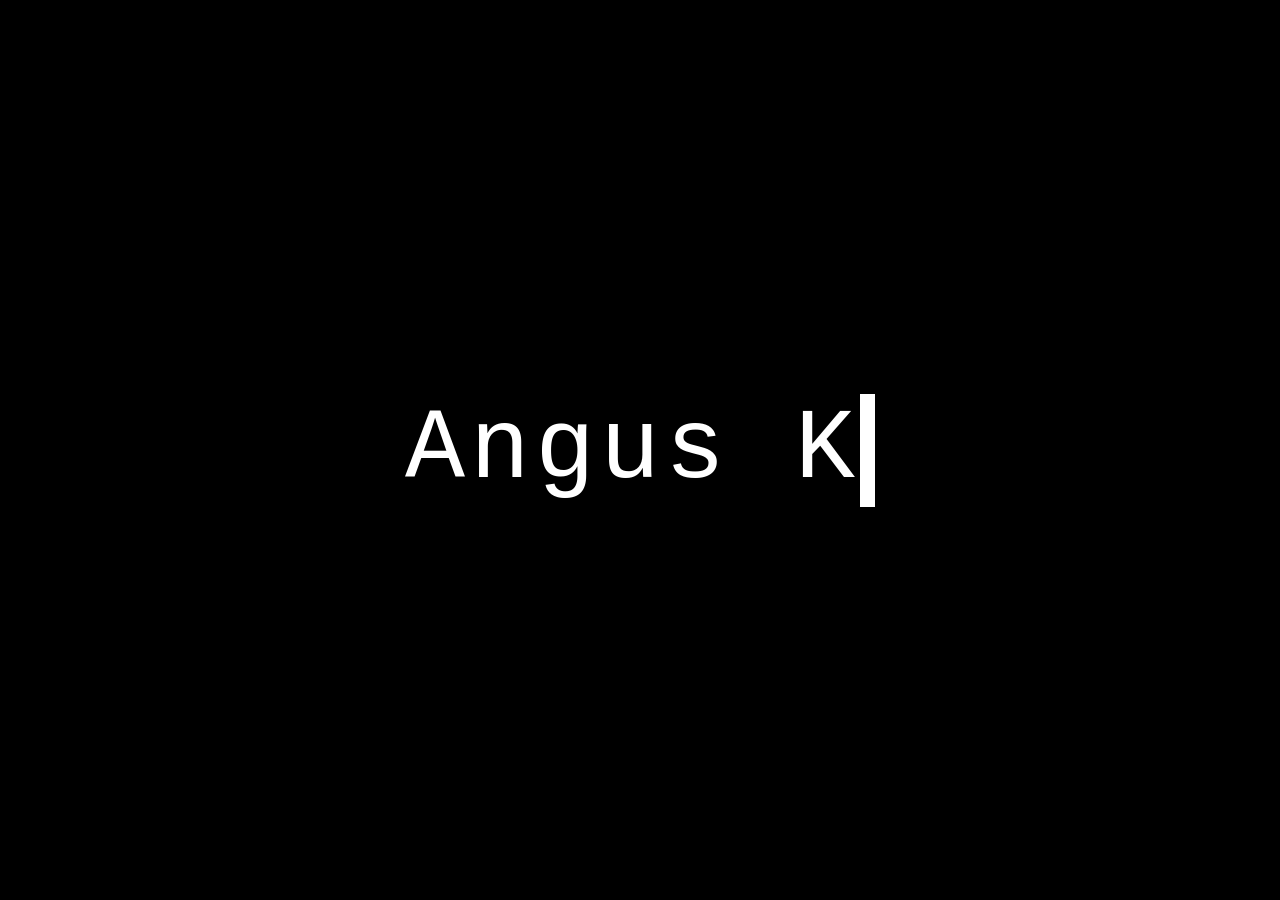
<file: index.html>
<html>
<head>
    <meta charset="UTF-8">
    <meta name="viewport" content="width=device-width, initial-scale=1.0">
    <title>Angus K - Personal Website</title>
    <link rel="stylesheet" type="text/css" href="styles.css">
    <link href="<link rel="preconnect" href="https://fonts.googleapis.com">
    <link rel="preconnect" href="https://fonts.gstatic.com" crossorigin>
    <link href="https://fonts.googleapis.com/css2?family=Montserrat:wght@200&family=Press+Start+2P&display=swap" rel="stylesheet">
</head>
<body>
    <div class="full-screen-container">
        <div class="animation">
            <h1>Angus K</h1>
        </div>
    </div>
<section id="website-content" style="display: none">

    <div class="page" id="page1">
        
        
        <h2>A <span class="whitetext">ngus</span><br>K <span class="whitetext">ekwick</span></h>
       <p>Welcome to my website. For writing about interests and possible work.</p>
       <p>Feel free to explore and learn more about me.</p>
   
   
   
       <footer>
           <!-- Other footer content -->
           <img src="blackscrolldown.png" alt="Centered Image" class="centered-image">
       </footer>
       </div>
   
       <div class="page" id="page2">
           
           <div class="header">
               <img src="blackscrollup.png" alt="Centered Image" class="centered-image2">
           </div>
        
    
    
           <nav class="fullscreen-menu">
            <div class="menu-item">
                <a href="testingblog.html">
                    <span>The Making of This Website</span>
                    <img src="webimage.png" alt="Image 1">
                </a>
            </div>
            <div class="menu-item">
                <a href="page2.html">
                    <span>Economic interests</span>
                    <img src="econimage.jpg" alt="Image 2">
                </a>
            </div>
            <div class="menu-item">
                <a href="page3.html">
                    <span>Programming</span>
                    <img src="programmingimage.jpg" alt="Image 3">
                </a>
            </div>
            <div class="menu-item">
                <a href="login.html">
                    <span>Personal Portfolio</span>
                    <img src="personalimage.jpg" alt="Image 4">
                </a>
            </div>
            <div class="menu-item">
                <a href="page5.html">
                    <span>Esports</span>
                    <img src="esportsimage1.jpg" alt="Image 5">
                </a>
            </div>
        </nav>
</div>

</section>


    


    
    <script src="app.js"></script>
</body>
</html>
</file>
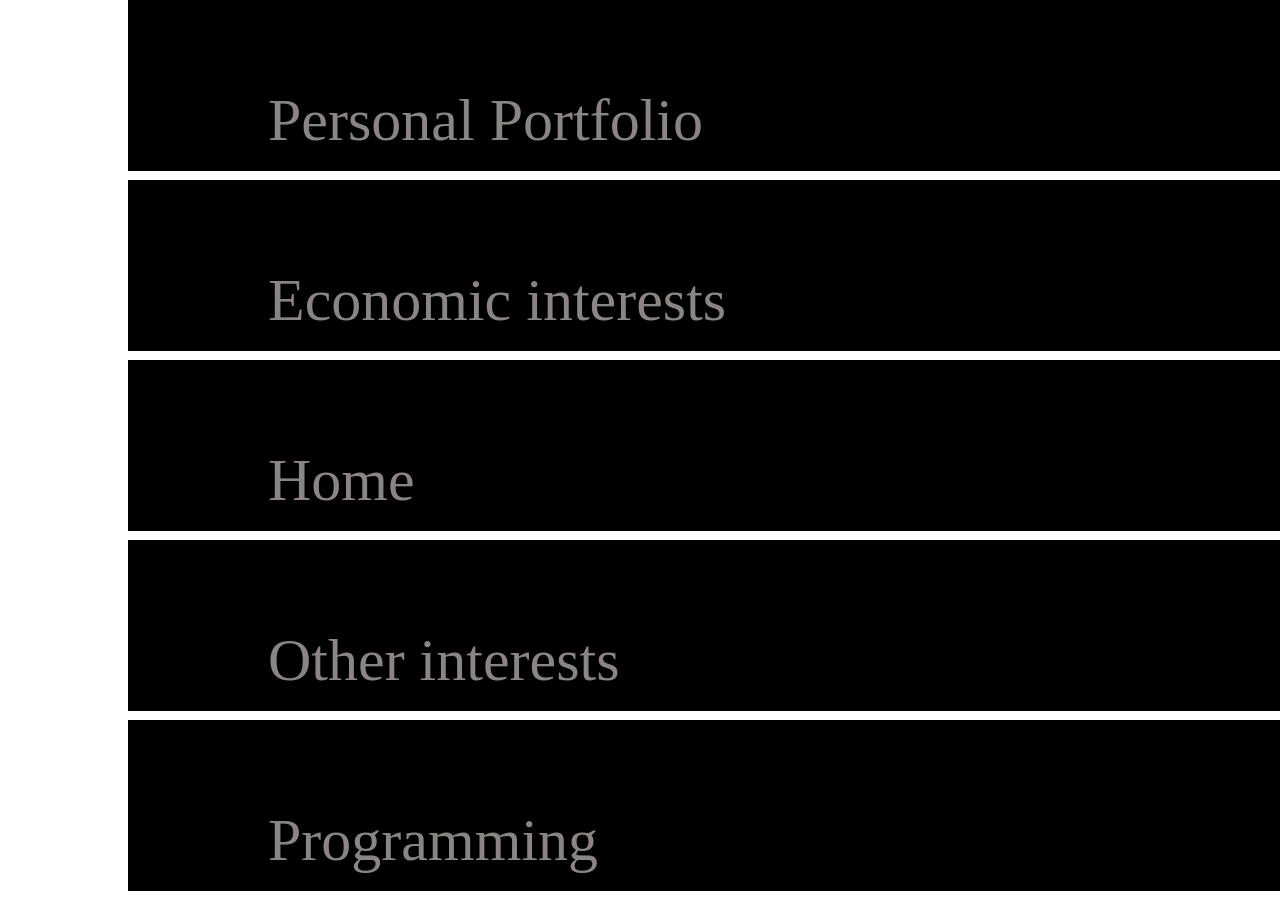
<file: page3.html>
<html>
<head>
    <meta charset="UTF-8">
    <meta name="viewport" content="width=device-width, initial-scale=1.0">
    <title>Personal_Portfolio</title>
    <link rel="stylesheet" type="text/css" href="styles.css">

</head>

<body>
    <nav class="fullscreen-menu">
        <div class="menu-item">
            <a href="personal_portfolio.html">
                <span>Personal Portfolio</span>
                <img src="personalimage.jpg" alt="Image 1">
            </a>
        </div>
        <div class="menu-item">
            <a href="page2.html">
                <span>Economic interests</span>
                <img src="econimage.jpg" alt="Image 2">
            </a>
        </div>
        <div class="menu-item">
            <a href="v111.html">
                <span>Home</span>
                <img src="home.png" alt="Image 1">
            </a>
        </div>
        <div class="menu-item">
            <a href="page4.html">
                <span>Other interests</span>
                <img src="esportsimage1.jpg" alt="Image 4">
            </a>
        </div>
        <div class="menu-item">
            <a href="page5.html">
                <span>Programming</span>
                <img src="programmingimage - Copy.jpg" alt="Image 5">
            </a>
        </div>
    </nav>
    
    <script src="app.js"></script>
</body>
</html>
</file>
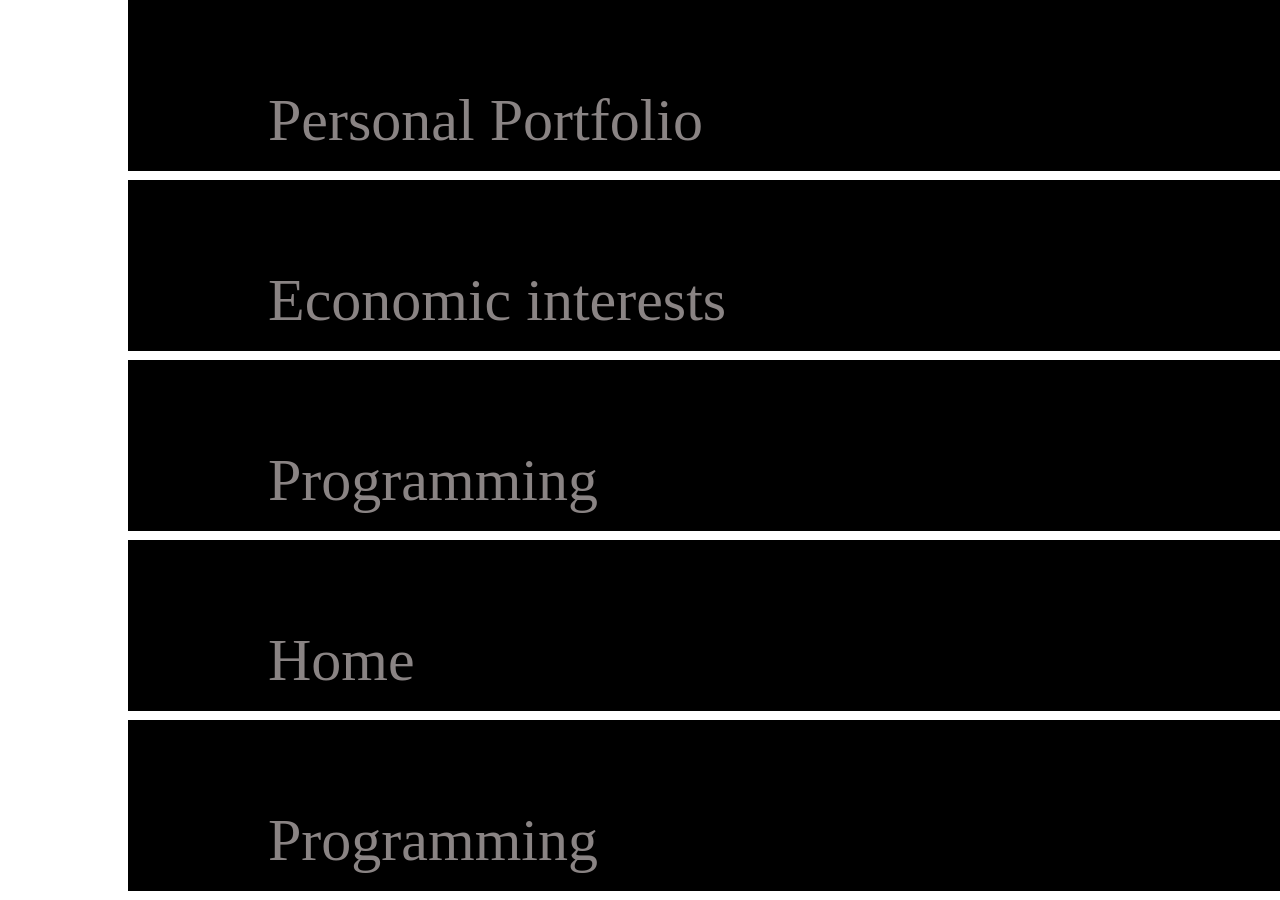
<file: page4.html>
<html>
<head>
    <meta charset="UTF-8">
    <meta name="viewport" content="width=device-width, initial-scale=1.0">
    <title>Personal_Portfolio</title>
    <link rel="stylesheet" type="text/css" href="styles.css">

</head>

<body>
    <nav class="fullscreen-menu">
        <div class="menu-item">
            <a href="personal_portfolio.html">
                <span>Personal Portfolio</span>
                <img src="personalimage.jpg" alt="Image 1">
            </a>
        </div>
        <div class="menu-item">
            <a href="page2.html">
                <span>Economic interests</span>
                <img src="econimage.jpg" alt="Image 2">
            </a>
        </div>
        <div class="menu-item">
            <a href="page3.html">
                <span>Programming</span>
                <img src="programmingimage.jpg" alt="Image 3">
            </a>
        </div>
        <div class="menu-item">
            <a href="v111.html">
                <span>Home</span>
                <img src="home.png" alt="Image 1">
            </a>
        </div>
        <div class="menu-item">
            <a href="page5.html">
                <span>Programming</span>
                <img src="programmingimage - Copy.jpg" alt="Image 5">
            </a>
        </div>
    </nav>
    
    <script src="app.js"></script>
</body>
</html>
</file>
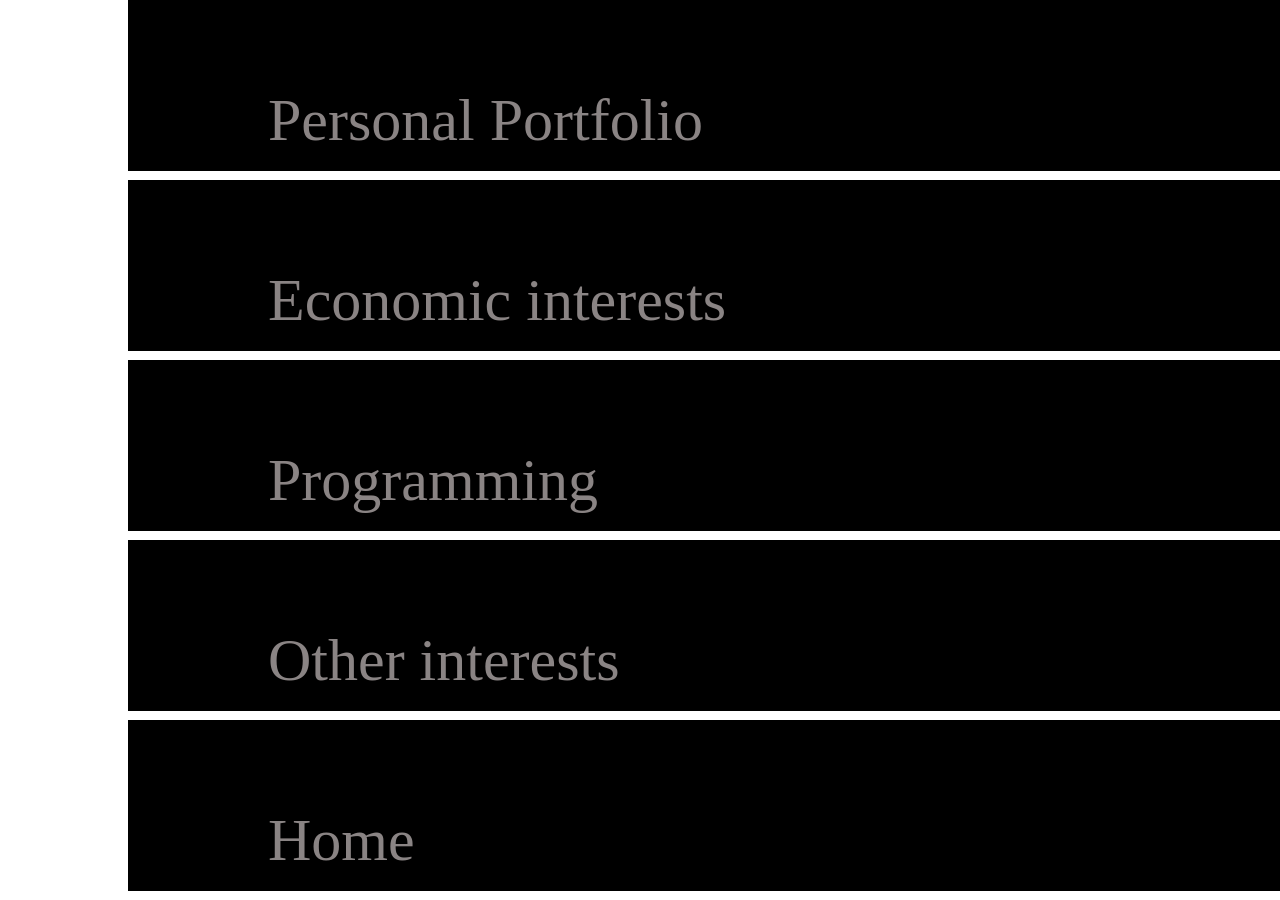
<file: page5.html>
<html>
<head>
    <meta charset="UTF-8">
    <meta name="viewport" content="width=device-width, initial-scale=1.0">
    <title>Personal_Portfolio</title>
    <link rel="stylesheet" type="text/css" href="styles.css">

</head>

<body>
    <nav class="fullscreen-menu">
        <div class="menu-item">
            <a href="personal_portfolio.html">
                <span>Personal Portfolio</span>
                <img src="personalimage.jpg" alt="Image 1">
            </a>
        </div>
        <div class="menu-item">
            <a href="page2.html">
                <span>Economic interests</span>
                <img src="econimage.jpg" alt="Image 2">
            </a>
        </div>
        <div class="menu-item">
            <a href="page3.html">
                <span>Programming</span>
                <img src="programmingimage.jpg" alt="Image 3">
            </a>
        </div>
        <div class="menu-item">
            <a href="page4.html">
                <span>Other interests</span>
                <img src="esportsimage1.jpg" alt="Image 4">
            </a>
        </div>
        <div class="menu-item">
            <a href="v111.html">
                <span>Home</span>
                <img src="home.png" alt="Image 1">
            </a>
        </div>
    </nav>
    
    <script src="app.js"></script>
</body>
</html>
</file>
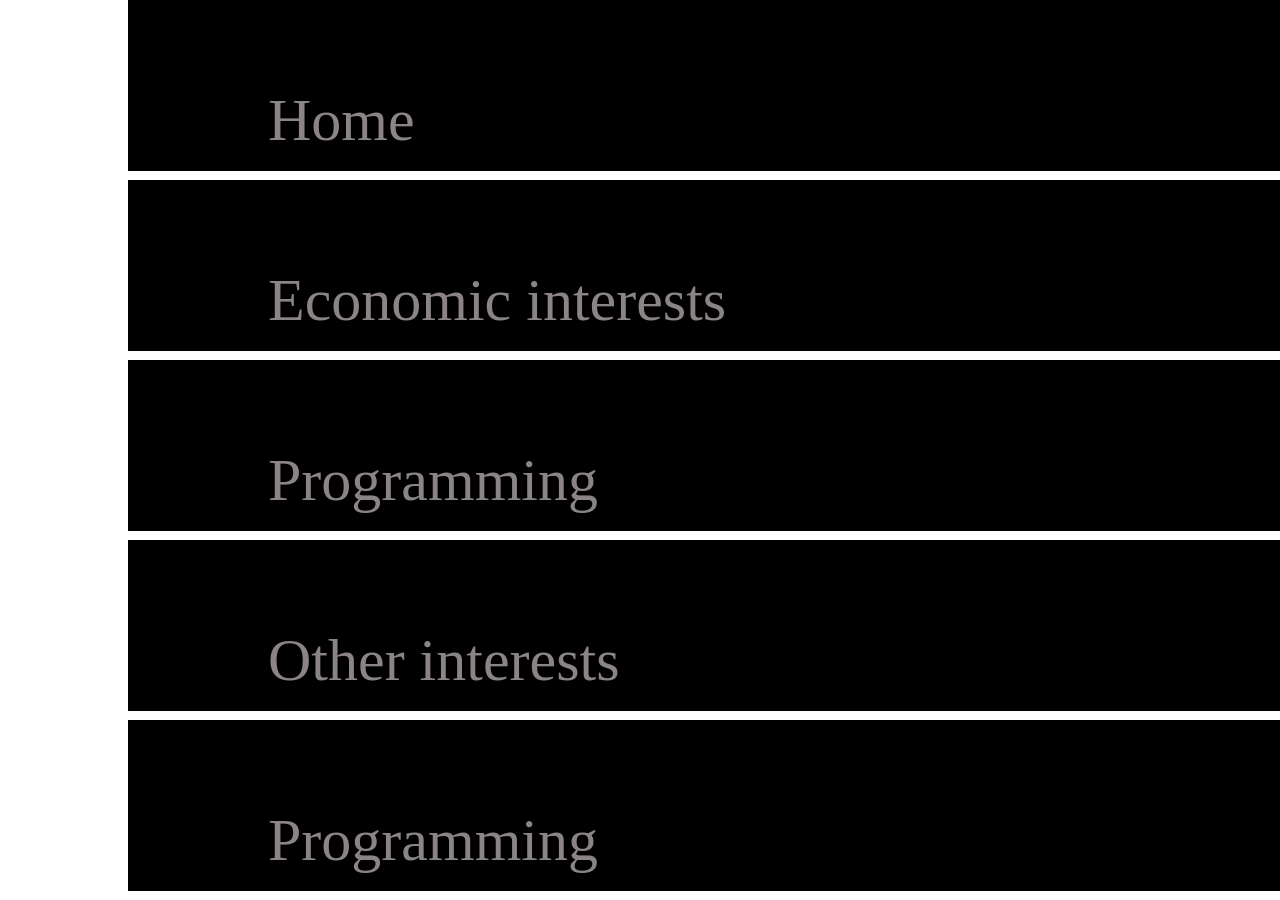
<file: personal_portfolio.html>
<html>
<head>
    <meta charset="UTF-8">
    <meta name="viewport" content="width=device-width, initial-scale=1.0">
    <title>Personal_Portfolio</title>
    <link rel="stylesheet" type="text/css" href="styles.css">

</head>

<body class="page2">
    <nav class="fullscreen-menu">
        <div class="menu-item">
            <a href="v111.html">
                <span>Home</span>
                <img src="home.png" alt="Image 1">
            </a>
        </div>
        <div class="menu-item">
            <a href="page2.html">
                <span>Economic interests</span>
                <img src="econimage.jpg" alt="Image 2">
            </a>
        </div>
        <div class="menu-item">
            <a href="page3.html">
                <span>Programming</span>
                <img src="programmingimage.jpg" alt="Image 3">
            </a>
        </div>
        <div class="menu-item">
            <a href="page4.html">
                <span>Other interests</span>
                <img src="esportsimage1.jpg" alt="Image 4">
            </a>
        </div>
        <div class="menu-item">
            <a href="page5.html">
                <span>Programming</span>
                <img src="programmingimage - Copy.jpg" alt="Image 5">
            </a>
        </div>
    </nav>
    
    <script src="app.js"></script>
</body>
</html>
</file>
<file: styles.css>
body, h1, h2, p, html, div {
  margin: 0;
  padding: 0;
}


* {
  padding: 0;
  margin: 0;
  box-sizing: border-box;
}

/* Set a light background color and text color */
body {
    background-color: white;
    
    
    /* background-image: url('backgroundv1.jpg'); */
    /* background-size: cover; /* Adjust this based on your design */
    /* background-position: center center;  Adjust this based on your design */
    overflow-x: hidden;
    font-family: "Montserrat", sans-serif;
    
    --color-primary: rgb(138, 132, 132);
    --color-secondary: white;
}

/* Style the header */
header {
  /*background-color: #fff; */
  text-align: center;
  padding: 0px;
  font-size: 30px;
  font-weight: 500;
  box-shadow: 0 2px 4px rgba(0, 0, 0, 0.1);
}

/* Style the navigation menu  for html buttons*/
nav ul {
  list-style: none;
  text-align: center;
  background-color: #fff;
  border-top: 1px solid #ddd;
  border-bottom: 1px solid #ddd;
  padding: 10px 0;
  display: inline-block;
  width: 50%; 
}

nav li {
display: inline;
margin: 0 20px;
padding: 5px 10px; 

}


/* Style of the main big text box */

/* Style the footer */
footer {
  text-align: center;
  padding: 0px;
  /*background-color: #fff; */
  
}


.full-screen-container {
    position: fixed;
    top: 0;
    left: 0;
    width: 100%;
    height: 100%;
    /* Remove the background-color property here */
    display: flex;
    align-items: center;
    justify-content: center;
    background-color:black;
    /*background-image: url('backgroundv1.jpg'); */
    background-size: cover; /* Adjust this based on your design */
    background-position: center center; /* Adjust this based on your design */
    
}


.animation h1 {
    overflow: hidden; /* Ensures the content is not revealed until the animation */
    border-right: .15em solid white; /* The typwriter cursor */
    white-space: nowrap; /* Keeps the content on a single line */
    margin: 0 auto; /* Gives that scrolling effect as the typing happens */
    letter-spacing: .05em; /* Adjust as needed */
    font-size: 100px;
    font-weight: 500;
    font-family: Courier, monospace;
    color: white;
    animation: 
      typing 2.5s steps(40, end),
      blink-caret .75s step-end infinite;
  }
  
  /* The typing effect */
  @keyframes typing {
    from { width: 0 }
    to { width: 100% }
  }
  
  /* The typewriter cursor effect */
  @keyframes blink-caret {
    from, to { border-color: transparent }
    50% { border-color: white; }
  }



  
  .fullscreen-menu {
    transition: all 0.3s ease;
    display: flex;
    flex-direction: column;
    height: 100vh;
    width: 100vw;
    background:white;
    z-index: 1;
    font-family: "Press Start 2P", cursive;
  }
  
  @keyframes bounce {
    0%, 25%, 50%, 75%, 100% {
      transform: scale(1);
    }
    12%, 87% {
      transform: scale(1.03) rotate(2deg);
    }
    37%, 62% {
      transform: scale(1.03) rotate(-2deg);
    }
  }
  
  .fullscreen-menu .menu-item {
    z-index: 1;
    position: relative;
    overflow: hidden;
    background-color: black;
    color: #fff;
    cursor: pointer;
    transition: all 0.7s ease-in-out;
    transition: margin-left ease-in 2s;
    
  }
  
  .fullscreen-menu .menu-item > a {
    text-decoration: none;
    color: inherit;
    display: flex;
    align-items: center;
    width: 100%;
    height: 100%;
  }
  
  .fullscreen-menu .menu-item > a > span {
    flex: 1;
    padding: 20px;
    box-sizing: border-box;
    text-align: left;
    height: 20%;
    margin-left: 120px;
    
    font-size: 60px;
    
    color: var(--color-primary);
  }
  
  .menu-item:not(:hover) {
    
    height: 33.33vh;
    margin-bottom: 1vh;
    width: 90%;
    margin-left: auto;
  }
  
  
  .menu-item:hover {
    background: grey;
  
    height: auto;
    
    width: 100%;
    
    border-bottom: 1px solid #ddd;
  }
  
  .menu-item:hover a span {
    color: var(--color-secondary);
    
  }
  
  .fullscreen-menu .menu-item > a > img {
    flex-shrink: 0;
    height: 100%;
    margin-left: auto;
    opacity: 0;
    transition: opacity 1s ease-in-out, width 2s ease infinite;
    max-height: 100%;
    width: 200px;
    height: 300px;
    animation: bounce 2s ease infinite;
  }
  
  .menu-item:hover a img {
    width: 400px;
    height: 600px;
    opacity: 1;
  }
  .page {
    opacity: 1;
    transition: opacity 2s ease; /* Adjust duration and easing as needed */
}
#page1 {
  margin: 0;
  padding: 0;
  background: linear-gradient(to right, white 0%, white 22%, black 22%, black 78%, white 78%, white 100%);
  font-family: Arial, sans-serif;
  color: black;
  
  display: flex;
  flex-direction: column;
  display: flex;
  flex-direction: column;
  min-height: 100vh;
  height: 100vh;
}

#normalstyle {
  margin: 0;
  padding: 0;
  background: linear-gradient(to right, white 0%, white 15%, black 15%, black 85%, white 85%, white 100%);
  font-family: Arial, sans-serif;
  color: black;
  
  display: flex;
  flex-direction: column;
  display: flex;
  flex-direction: column;
  min-height: 100vh;
  height: 100vh;
}
#page2 {
  background-color: white;
  opacity: 0;
  margin: 0;
}
h2 {
  font-size: 80px;
  text-align: left;
  justify-content: left;
  align-items: left;
  line-height: 1.2;
  margin-top: 30px;
  margin-left: 350px; 
  margin-bottom: 60px;
}

p {
  
  font-size: 18px;
  margin: 10px 0;
  text-align: center;
  justify-content: center;
  align-items: center;
  color: white;
}
.whitetext {
  color: white;
}


.footer {
  margin-top: auto;
  background: linear-gradient(to right, white 0%, white 22%, black 22%, black 78%, white 78%, white 100%);
}

.centered-image {
  z-index: 10;
  width: 90px; /* Set the width to your desired size */
  height: 50px;
  position: absolute;
  top: 97%;
  left: 50%;
  transform: translate(-50%, -50%);
}
.header {
  background: linear-gradient(to right, white 0%, white 22%, black 22%, black 78%, white 78%, white 100%);
  text-align: center;
  padding: 20px 0; /* Adjust as needed for spacing */
}

.centered-image2 {
  z-index: 10;
  width: 90px; /* Set the width to your desired size */
  height: 50px; /* Set the height to your desired size */
  display: block;
  position: absolute;
  left: 48%;
  transform: translate(0, 41%);
  margin: 0 auto; /* Center the image horizontally */
}




.container {
  width: 100vw;
  min-width: 100%;
  height: 100vh;
  min-height: 100%;
  position: relative;
  background: linear-gradient(to right, white 0%, white 22%, black 22%, black 78%, white 78%, white 100%);
}

.menu_overlay {
  width: 100vw;
  height: 100vh;
  position: absolute;
  overflow: hidden;
  color: #fff;
  background: white;
  z-index: 100;
  transform: translateX(110%);
  transition: transform 0.5s ease;
}

.menu_overlay .fas {
  position: absolute;
  right: 20px;
  top: 20px;
  font-size: 2.5rem;
  transition: all 0.3s ease;
}

.menu_overlay .fas:hover {
  color: #f10b0b;
  transform: scale(1.1) rotate(180deg);
}

.menu_overlay a {
  color: #fff;
  text-decoration: none;
}

.menu_overlay a:hover {
  color: #f10b0b;
}

#menuBtn {
  display: none;
}

#menuBtn:checked ~ .menu_overlay {
  transform: translateX(0);
}

.landing_page {
  max-height: 100vh;
  height: 100%;
  width: 100%;
  position: relative;
}

.menu {
  position: absolute;
  right: 20px;
  top: 20px;
}

.fas {
  font-size: 2rem;
  color: #222;
}

.fas:hover {
  color: #f10b0b;
}

.side_text {
  height: 10vh;
  width: 60%;
  color: #c94b4b;
  position: absolute;
  left: 0;
  bottom: 20px;
  text-shadow: 0 0 1px #111;
  padding: 10px;
  font-size: 16px;
  color: #4b134f;
}

.main_text {
  color: white;
  position: absolute;
  left: 50%;
  top: 50%;
  transform: translate(-50%, -50%);
  text-shadow: 0 0 1px #111;
  display: flex;
  flex-direction: column;
}

.h2-l {
  font-size: 4rem;
  margin-left: 100px;
  background-color: black;
  margin-top: -120px;
  padding: 200px;
  z-index: 0;
}

@media screen and (max-width: 650px) {
  .list a {
    font-size: 2rem;
  }
}
</file>
